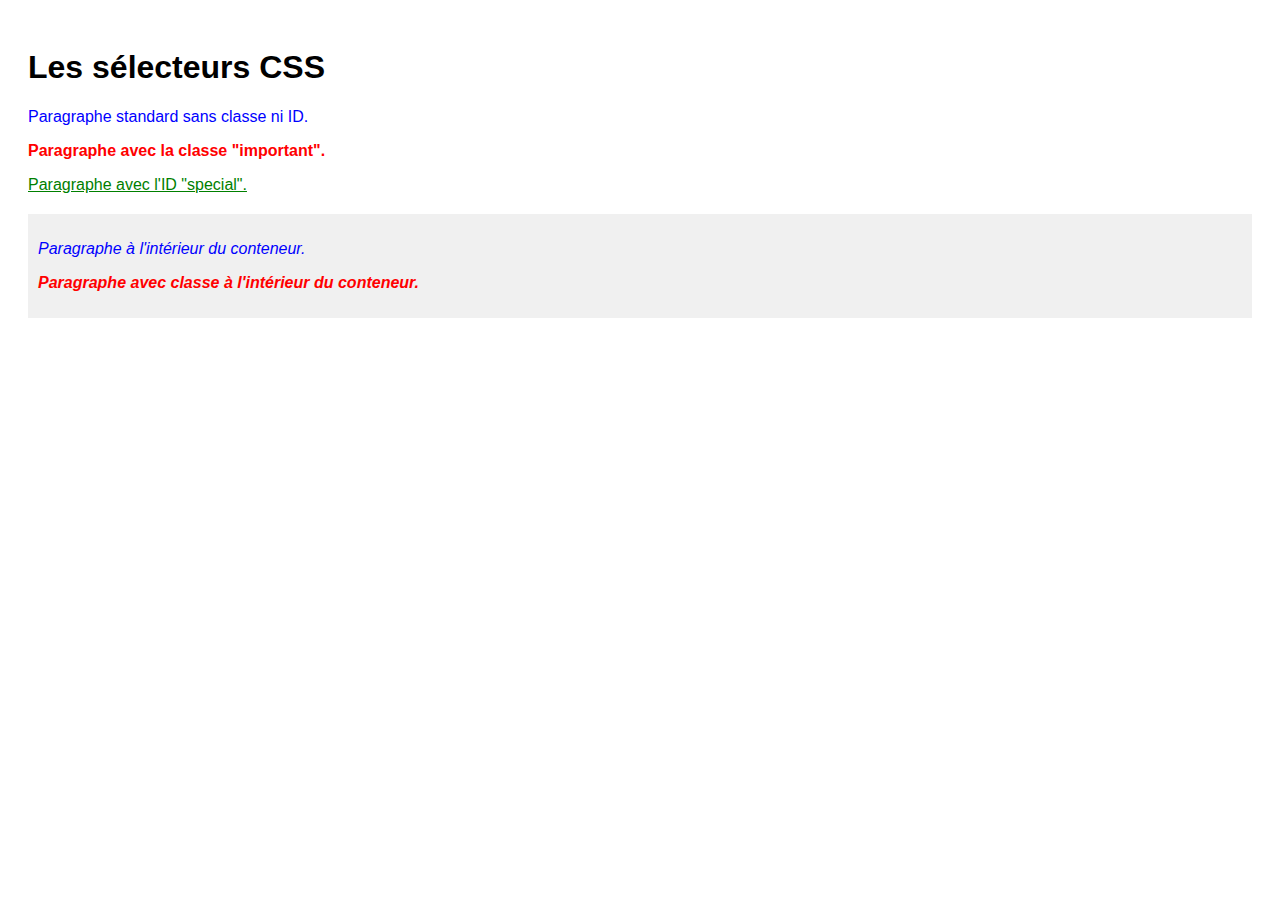
<file: Programing/exo-1/index.html>
<!DOCTYPE html>
<html lang="fr">
<head>
  <meta charset="UTF-8">
  <title>Les sélecteurs CSS</title>
  <link rel="stylesheet" href="style.css">
</head>
<body>

  <h1>Les sélecteurs CSS</h1>
  <p>Paragraphe standard sans classe ni ID.</p>
  <p class="important">Paragraphe avec la classe "important".</p>
  <p id="special">Paragraphe avec l'ID "special".</p>


  <div class="conteneur">
    <p>Paragraphe à l'intérieur du conteneur.</p>
    <p class="important">Paragraphe avec classe à l'intérieur du conteneur.</p>
   
  </div>
  
</body>
</html>
</file>
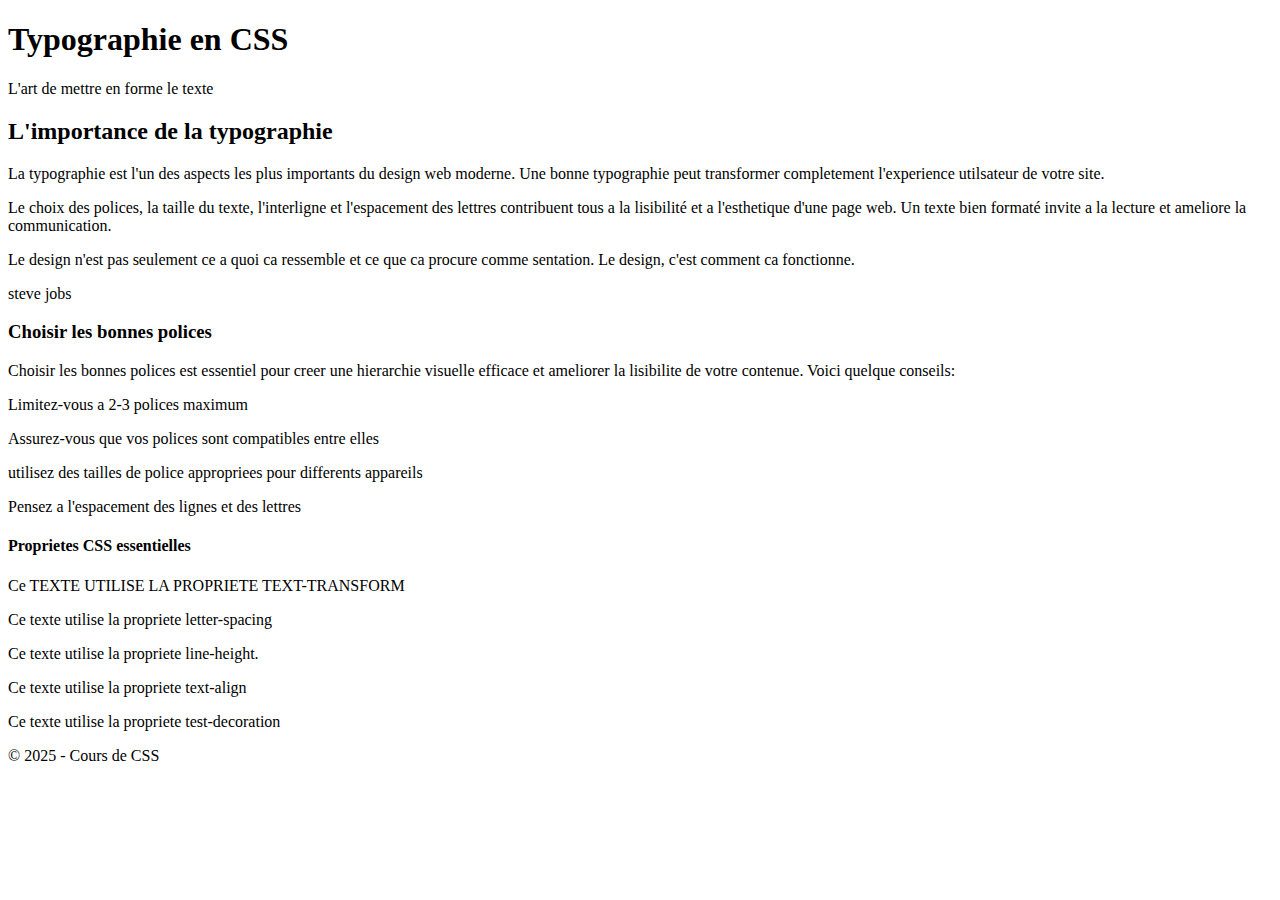
<file: Programing/CSS/exo-2/index.html>
<!DOCTYPE html>
<html lang="en">
<head>
    <meta charset="UTF-8">
    <meta name="viewport" content="width=device-width, initial-scale=1.0">
    <title>Typographie en CSS</title>
</head>
<body>
    <h1>Typographie en CSS</h1>
    <p>L'art de mettre en forme le texte</p>
    
    <h2>L'importance de la typographie</h2>
 
    <p>La typographie est l'un des aspects les plus importants du design web moderne. Une bonne typographie peut transformer completement l'experience utilsateur de votre site.</p>
    <p>Le choix des polices, la taille du texte, l'interligne et l'espacement des lettres contribuent tous a la lisibilité et a l'esthetique d'une page web. Un texte bien formaté invite a la lecture et ameliore la communication.

    <p>Le design n'est pas seulement ce a quoi ca ressemble et ce que ca procure comme sentation. Le design, c'est comment ca fonctionne. </p>
    <p>steve jobs</p>

    <h3>Choisir les bonnes polices</h3>

    <p>Choisir les bonnes polices est essentiel pour creer une hierarchie visuelle efficace et ameliorer la lisibilite de votre contenue. Voici quelque conseils:</p>
    <p>Limitez-vous a 2-3 polices maximum</p>
    <p>Assurez-vous que vos polices sont compatibles entre elles</p>
    <p>utilisez des tailles de police appropriees pour differents appareils</p>
    <p>Pensez a l'espacement des lignes et des lettres</p>

    <h4>Proprietes CSS essentielles</h4>

    <p>Ce TEXTE UTILISE LA PROPRIETE TEXT-TRANSFORM</p>
    <P>Ce texte utilise la propriete letter-spacing</P>
    <p>Ce texte utilise la propriete line-height.</p>
    <p>Ce texte utilise la propriete text-align</p>
    <p>Ce texte utilise la propriete test-decoration</p>
   
    <footer>
        <p>&copy; 2025 - Cours de CSS</p>
    </footer>
    


</body>
</html>
</file>
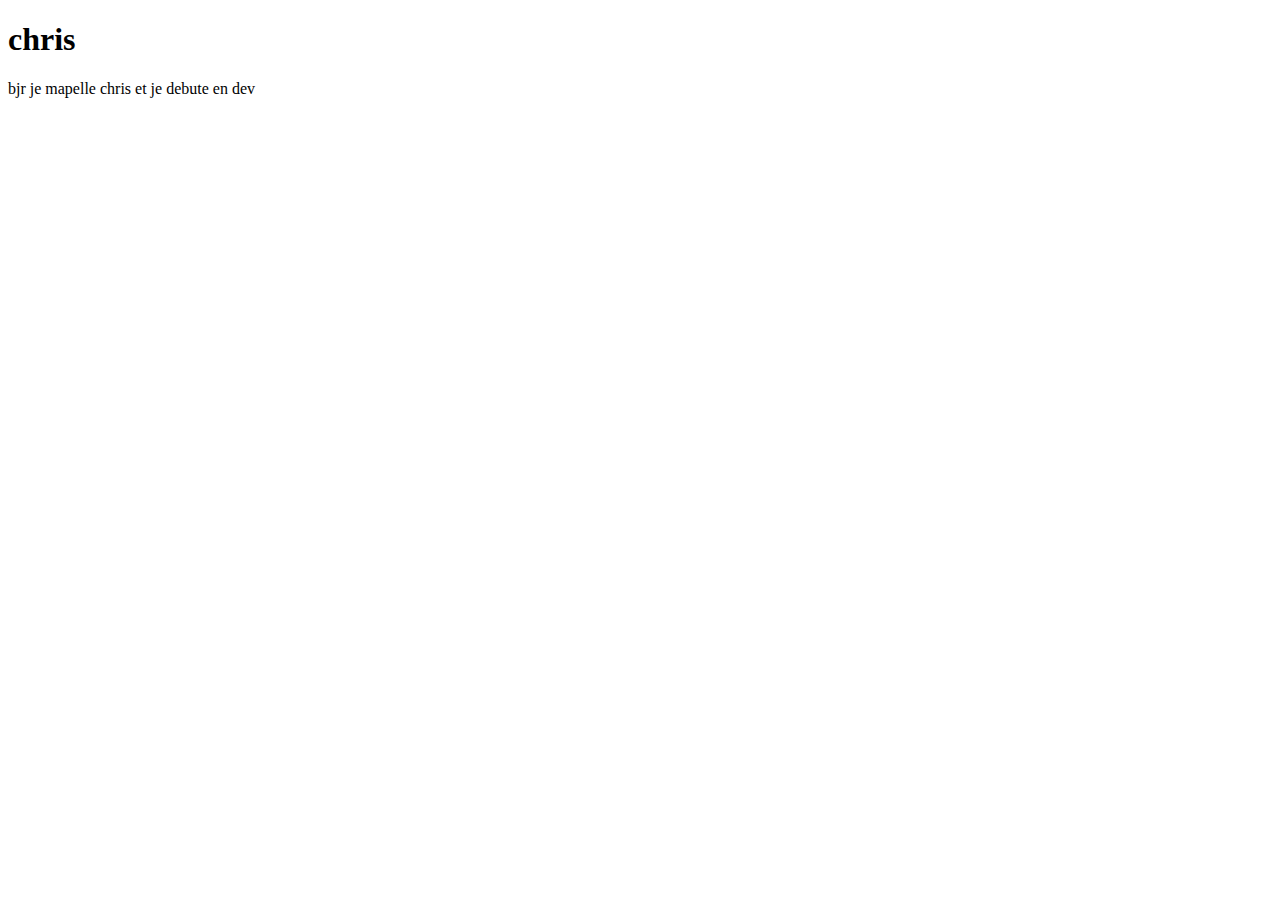
<file: Programing/html/playground/exo-1/index.html>
<!DOCTYPE html>
<html lang="fr">
<head>
    <meta charset="UTF-8">
    <meta name="viewport" content="width=device-width, initial-scale=1.0">
    <title>bienvenue</title>
</head>
<body>
    <h1>chris</h1>
    <p>bjr je mapelle chris et je debute en dev</p>
</body>
</html>
</file>
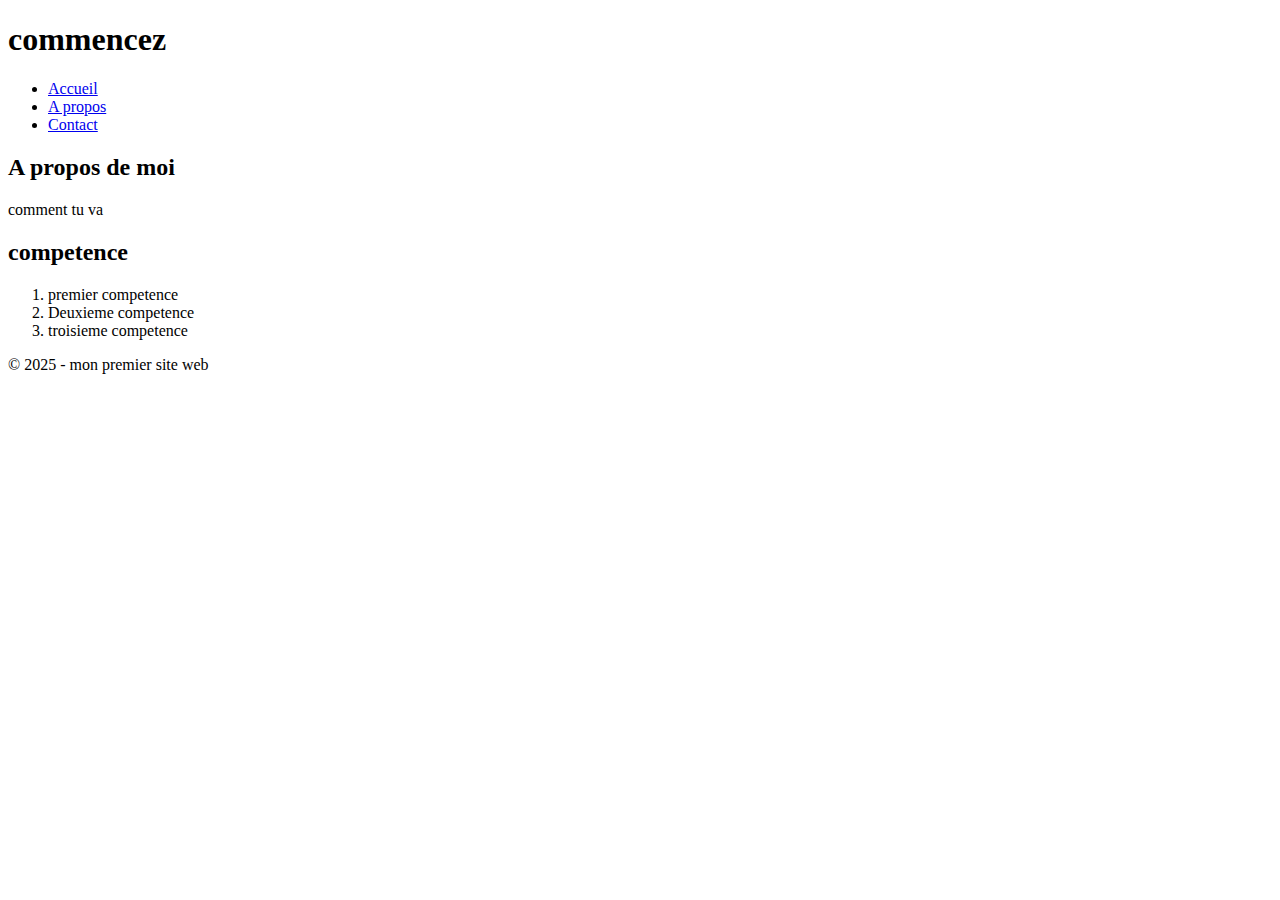
<file: Programing/html/playground/exo-2/index.html>
<!DOCTYPE html>
<html lang="fr">
  <head> 
    <meta charset="UTF-8" />
    <meta name="viewport" content="width=device-width, initial-scale=1.0" />
    <title>youven 71</title>
  </head>
  <body>
    <header>
      <h1>commencez</h1>
      <nav>
        <ul>
          <li><a href="#accueil">Accueil</a></li>
          <li><a href="#A propos">A propos</a></li>
          <li><a href="#Contact">Contact</a></li>
        </ul>
      </nav>
    </header>

    <main>
      <section id="section1">
        <h2>A propos de moi</h2>
        <p>comment tu va</p>
      </section>

      <section id="section2">
        <h2>competence</h2>
        <ol>
          <li>premier competence</li>
          <li>Deuxieme competence</li>
          <li>troisieme competence</li>
        </ol>
      </section>
    </main>
    <footer>
      <p>&copy; 2025 - mon premier site web</p>
    </footer>
  </body>
</html>
</file>
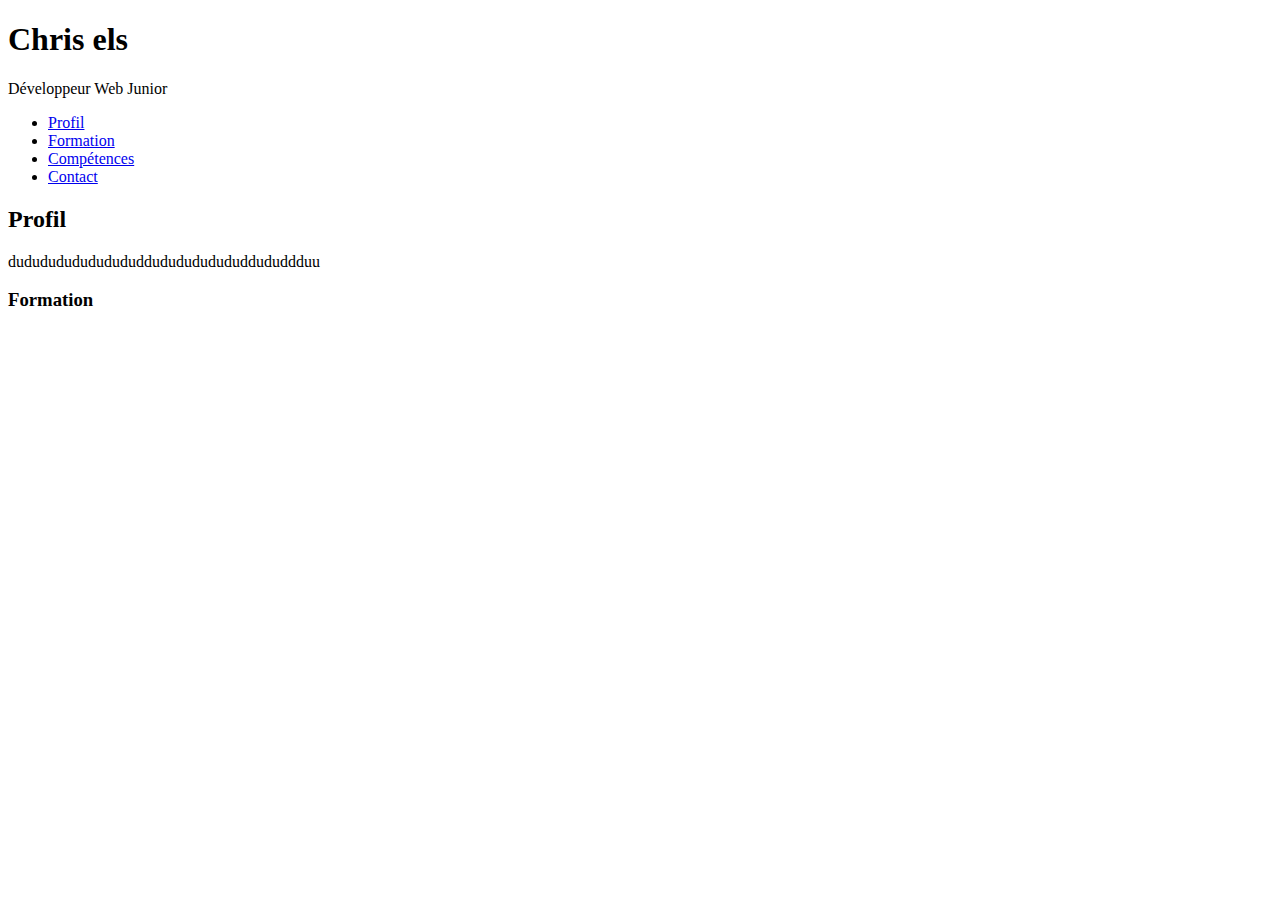
<file: Programing/html/playground/exo-4/index.html>
<!DOCTYPE html>
<html lang="fr">
<head>
  <meta charset="UTF-8">
  <title>Les sélecteurs CSS</title>
</head>
<body>
    <h1>Chris els</h1>
    <p>Développeur Web Junior</p>
    <nav>
        <ul>
            <li><a href="Profil">Profil</a></li>
            <li><a href="Formation">Formation</a></li>
            <li><a href="Compétences">Compétences</a></li>
            <li><a href="Contact">Contact</a></li>
        </ul>
    </nav>
    <h2>Profil</h2>
    <p>dududududududududdududududududdududdduu</p>
    <h3>Formation</h3>
    
</body>
</file>
<file: Programing/exo-1/style.css>
body {
    font-family: Arial, sans-serif;
    background-color: white;
    padding: 20px;
}

h1 {
    color: black;
}

p {
    color: blue;
}

.important {
    color: red;
    font-weight: bold;
}

#special {
    color: green;
    text-decoration: underline;
}

.conteneur {
    background-color: #f0f0f0;
    padding: 10px;
    margin-top: 20px;
}

.conteneur p {
    font-style: italic;
}
</file>
